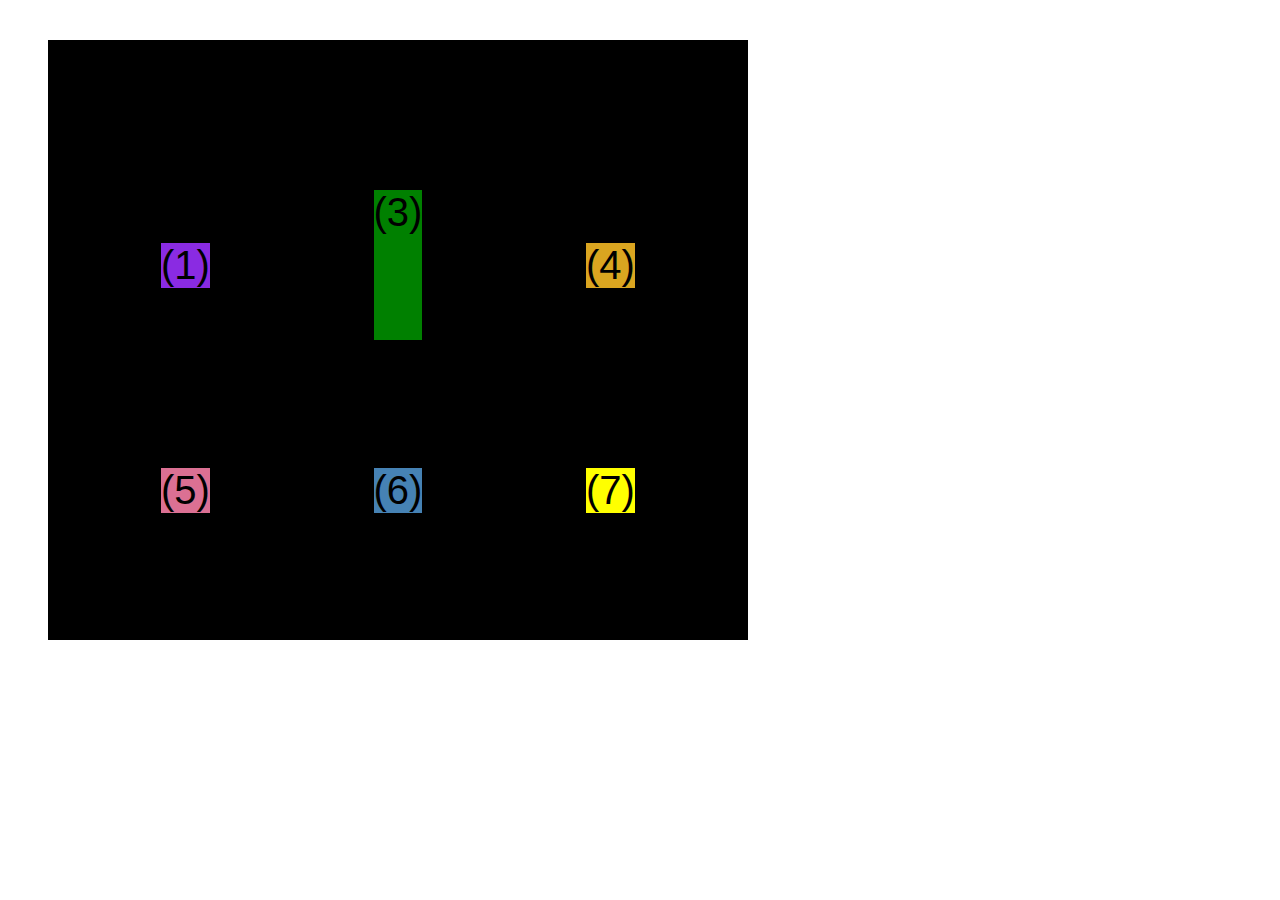
<file: css-grid.html>
<!DOCTYPE html>
<html lang="en">
  <head>
    <meta charset="UTF-8" />
    <meta http-equiv="X-UA-Compatible" content="IE=edge" />
    <meta name="viewport" content="width=device-width, initial-scale=1.0" />
    <title>CSS Grid</title>
    <style>
      .el--1 {
        background-color: blueviolet;
      }
      .el--2 {
        background-color: orangered;
      }
      .el--3 {
        background-color: green;
        height: 150px;
      }
      .el--4 {
        background-color: goldenrod;
      }
      .el--5 {
        background-color: palevioletred;
      }
      .el--6 {
        background-color: steelblue;
      }
      .el--7 {
        background-color: yellow;
      }
      .el--8 {
        background-color: crimson;
      }

      .container--1 {
        /* STARTER */
        display: none;
        font-family: sans-serif;
        background-color: #ddd;
        font-size: 30px;
        margin: 40px;

        /* CSS GRID */
        /* display: grid; */
        /* grid-template-columns: 1fr 1fr 1fr auto; */
        grid-template-columns: repeat(4, 1fr);
        /* grid-template-rows: 1fr 1fr 1fr; */
        grid-template-rows: 1fr 1fr;
        gap: 30px;
        /* height: 500px; */
        column-gap: 20px;
        row-gap: 40px;
      }
      .el--8 {
        grid-column: 1/2;
        /* grid-row: 1 / span 3; */
        grid-row: 2/3;
      }
      .el--2 {
        grid-column: 1 / 2;
        /* grid-column: 1/-1; */
        grid-row: 3/4;
      }
      .el--6 {
        /* grid-row: 4/6; */
      }
      .container--2 {
        /* STARTER */
        font-family: sans-serif;
        background-color: black;
        font-size: 40px;
        margin: 40px;
        display: grid;
        width: 700px;
        height: 600px;

        /* CSS GRID */
        grid-template-columns: 125px 200px 125px;
        grid-template-rows: 250px 100px;
        justify-content: center;
        /* justify-content: space-between; */
        align-content: center;
        gap: 50px;
        align-content: center;
        align-items: center;
        justify-items: center;
      }
      .el--3 {
        align-self: center;
        justify-self: center;
      }
    </style>
  </head>
  <body>
    <div class="container--1">
      <div class="el el--1">(1) HTML</div>
      <div class="el el--2">(2) and</div>
      <div class="el el--3">(3) CSS</div>
      <div class="el el--4">(4) are</div>
      <div class="el el--5">(5) amazing</div>
      <div class="el el--6">(6) languages</div>
      <div class="el el--7">(7) to</div>
      <div class="el el--8">(8) learn</div>
    </div>

    <div class="container--2">
      <div class="el el--1">(1)</div>
      <!-- <div class="el el--2">(2)</div> -->
      <div class="el el--3">(3)</div>
      <div class="el el--4">(4)</div>
      <div class="el el--5">(5)</div>
      <div class="el el--6">(6)</div>
      <div class="el el--7">(7)</div>
    </div>
  </body>
</html>
</file>
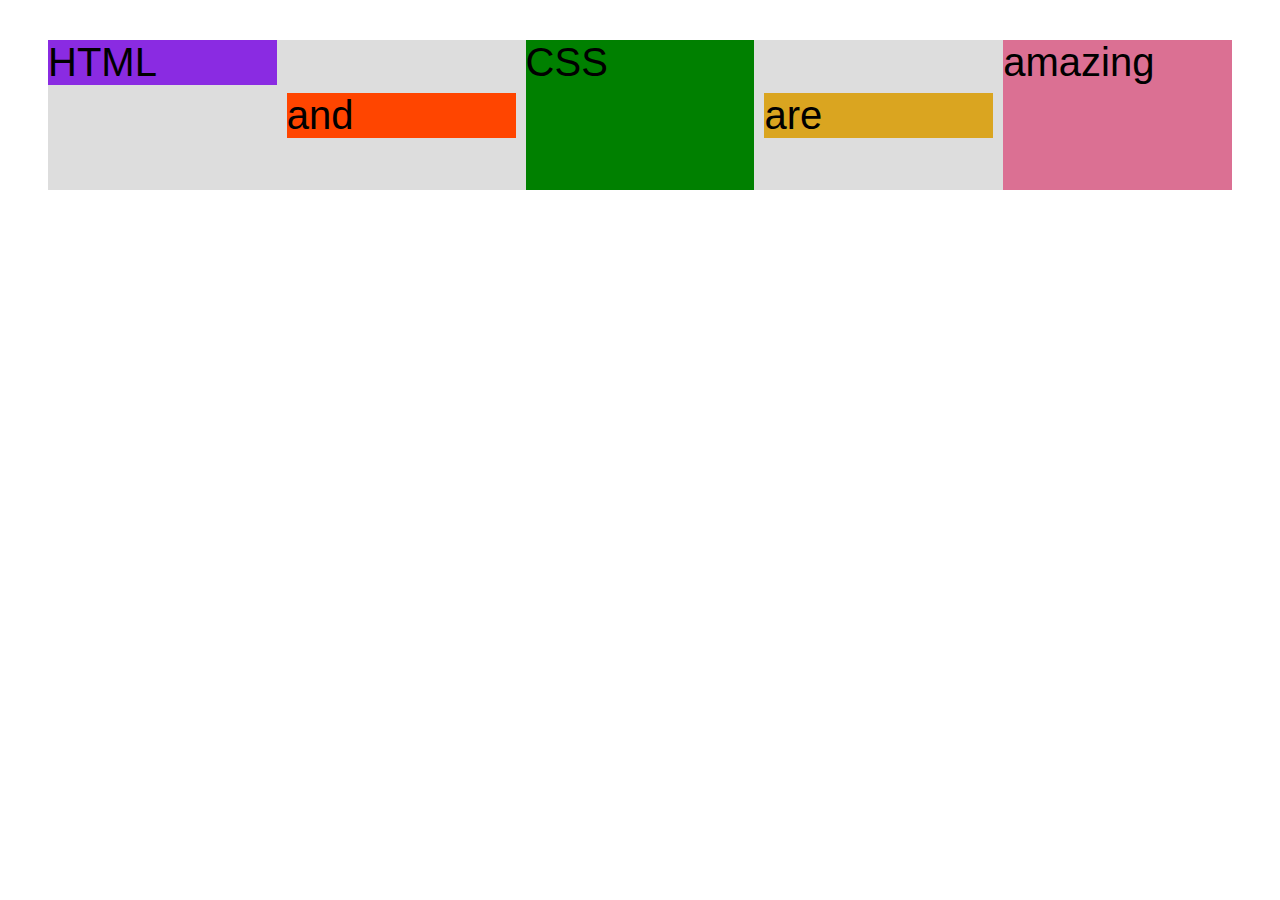
<file: flexbox.html>
<!DOCTYPE html>
<html lang="en">
  <head>
    <meta charset="UTF-8" />
    <meta http-equiv="X-UA-Compatible" content="IE=edge" />
    <meta name="viewport" content="width=device-width, initial-scale=1.0" />
    <title>Flexbox</title>
    <style>
      .el--1 {
        background-color: blueviolet;
      }
      .el--2 {
        background-color: orangered;
      }
      .el--3 {
        background-color: green;
        height: 150px;
      }
      .el--4 {
        background-color: goldenrod;
      }
      .el--5 {
        background-color: palevioletred;
      }
      .el--6 {
        background-color: steelblue;
      }
      .el--7 {
        background-color: yellow;
      }
      .el--8 {
        background-color: crimson;
      }

      .container {
        /* STARTER */
        font-family: sans-serif;
        background-color: #ddd;
        font-size: 40px;
        margin: 40px;
        display: flex;
        align-items: center;
        justify-content: flex-start;
        gap: 10px;
        /* FLEXBOX */
      }
      .el {
        /* flex-grow: 0;
        flex-shrink: 1;
        flex-basis: auto; */
        /* flex-basis: 200px;
        flex-shrink: 0;
        flex-grow: 0; */
        /* flex: 0 0 200px; */
        flex: 1;
      }
      .el--1 {
        align-self: flex-start;
        /* flex-grow: 3; */
        /* order: 2; */
      }
      .el--5 {
        align-self: stretch;
        order: 1;
      }
      .el--6 {
        order: -1;
      }
    </style>
  </head>
  <body>
    <div class="container">
      <div class="el el--1">HTML</div>
      <div class="el el--2">and</div>
      <div class="el el--3">CSS</div>
      <div class="el el--4">are</div>
      <div class="el el--5">amazing</div>
      <!-- <div class="el el--6">languages</div>
      <div class="el el--7">to</div>
      <div class="el el--8">learn</div> -->
    </div>
  </body>
</html>
</file>
